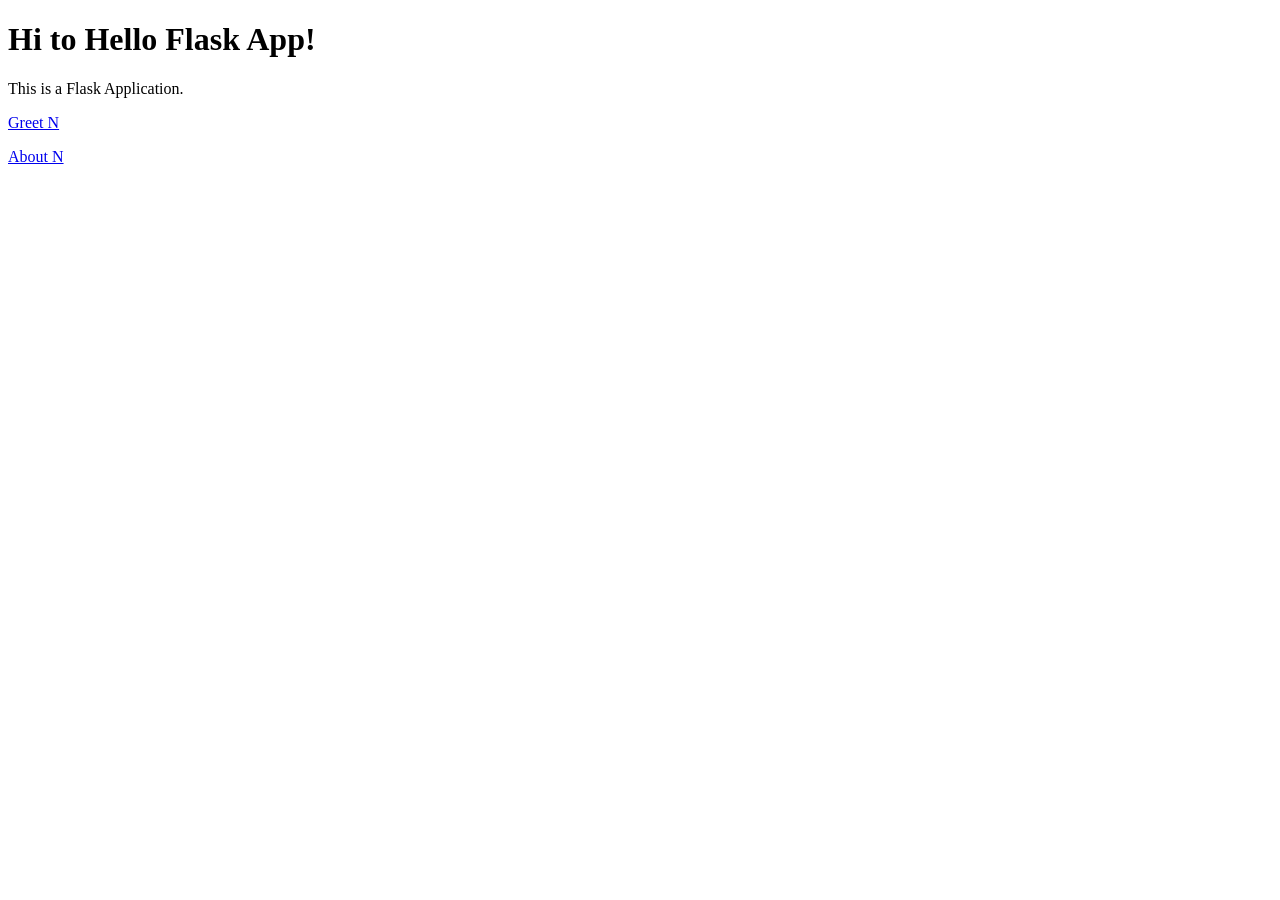
<file: index.html>
<!DOCTYPE html>
<html>
    <head>
        <title>Hello Flask App</title>

    </head>
    <body>
        <h1>Hi to Hello Flask App!</h1>
        <p>This is a Flask Application.</p>
        <a href="/greet/N">Greet N</a>
        <p></p>
        <a href="/about/N">About N</a>
        
    </body>
    </html>
</file>
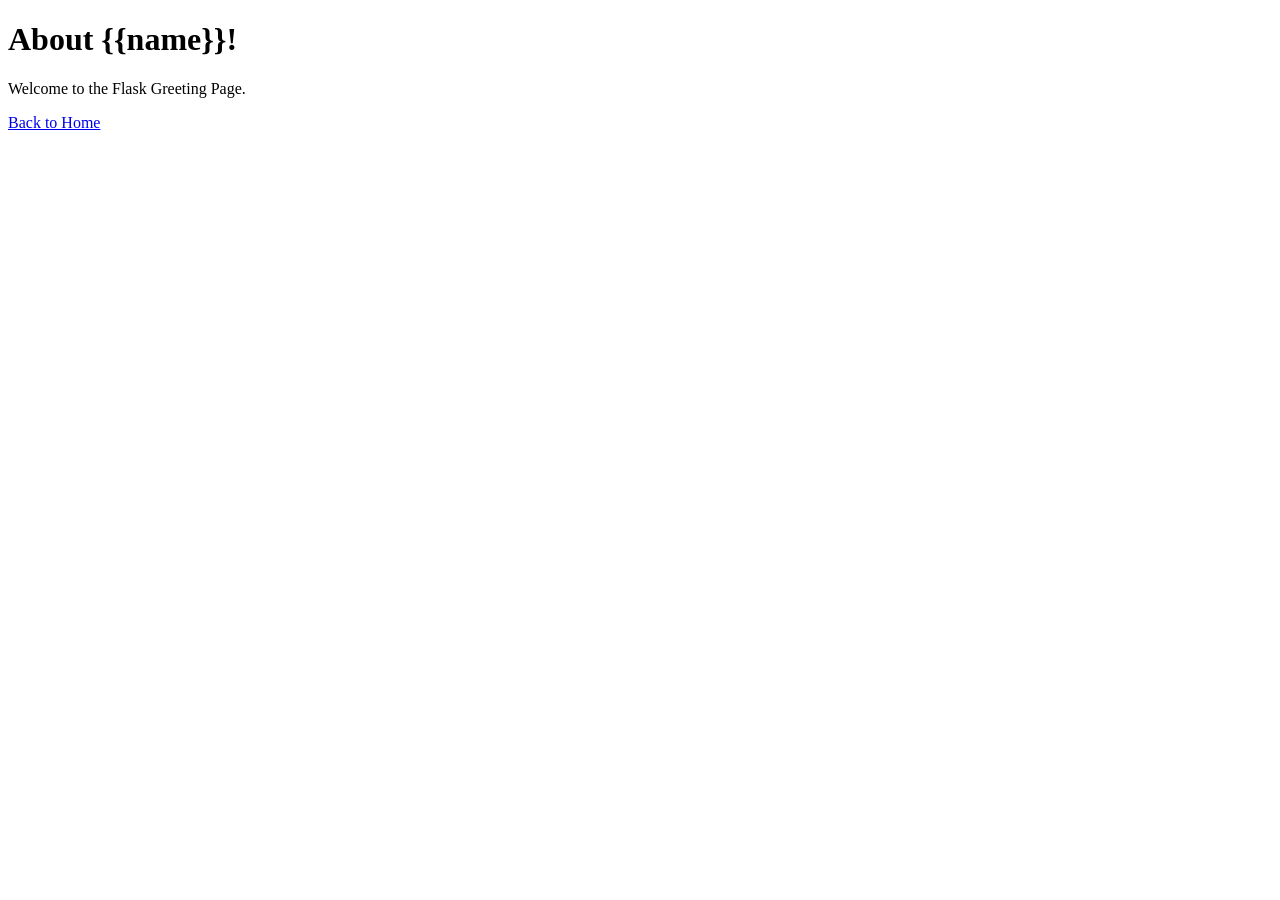
<file: greet.html>
<!DOCTYPE html>
<html>
    <head>
        <title>Greeting Page</title>

    </head>
    <body>
        <h1>About {{name}}!</h1>
        <p>Welcome to the Flask Greeting Page.</p>
        <a href="/">Back to Home</a>
    </body>
    </html>
</file>
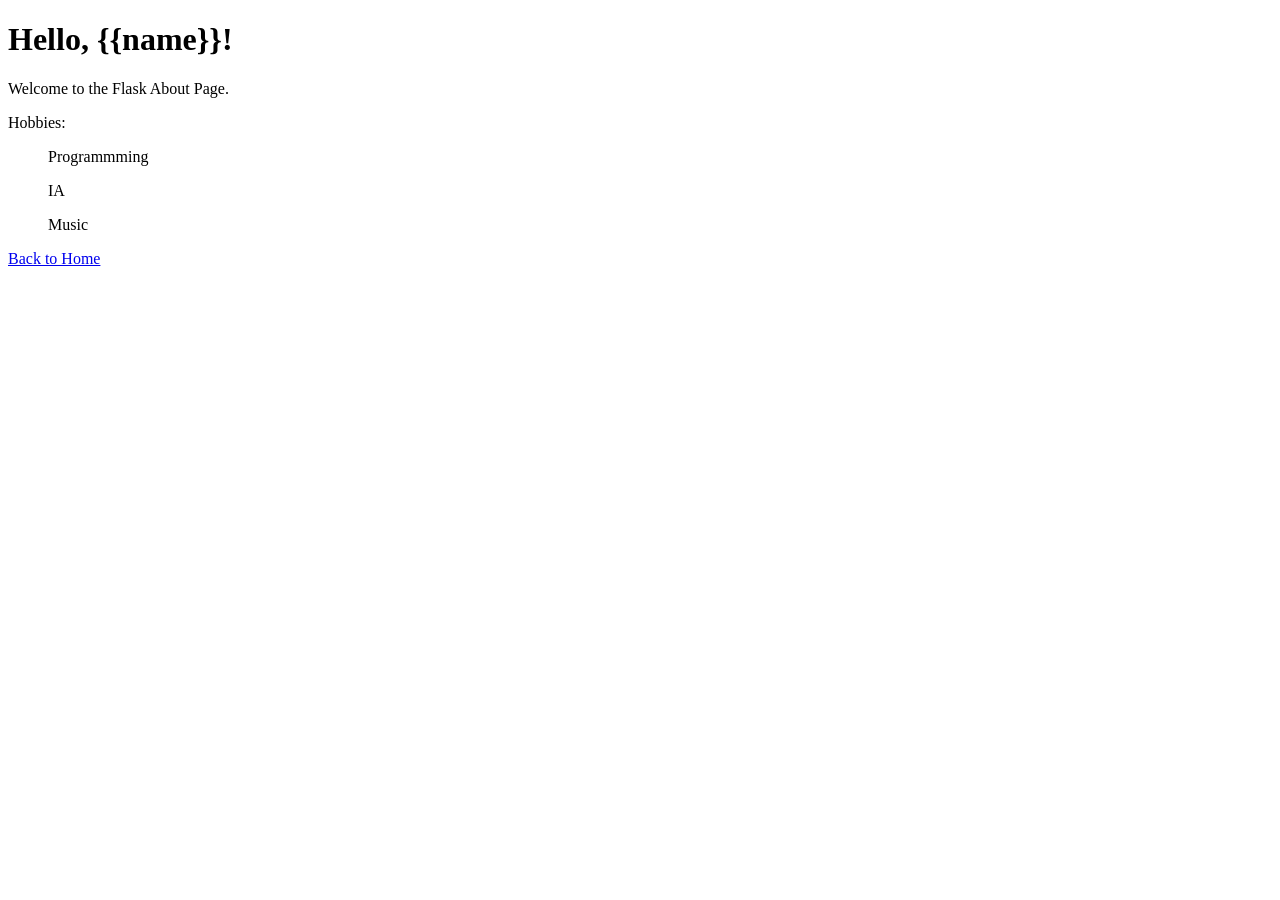
<file: templates/about.html>
<!DOCTYPE html>
<html>
    <head>
        <title>About Page</title>

    </head>
    <body>
        <h1>Hello, {{name}}!</h1>
        <p>Welcome to the Flask About Page.</p>
        <p>Hobbies:</p>
        <ul>Programmming</ul>
        <ul>IA</ul>
		<ul>Music</ul>
		<a href="/">Back to Home</a>
    </body>
    </html>
</file>
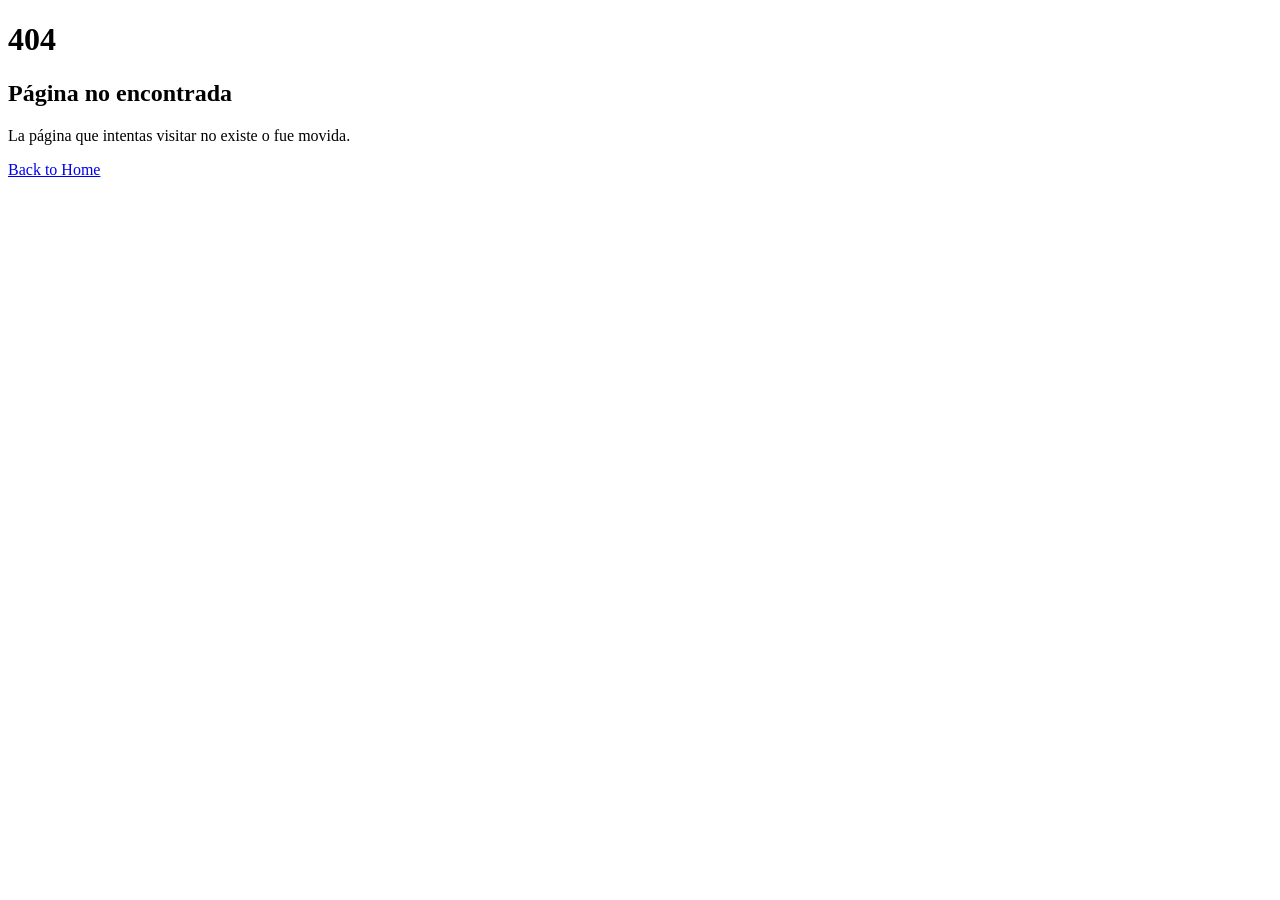
<file: templates/error404.html>
<!DOCTYPE html>
<html>
    <head>
        <title>Error 404</title>

    </head>
    <body>

    <div class="container">
        <h1>404</h1>
        <h2>Página no encontrada</h2>
        <p>La página que intentas visitar no existe o fue movida.</p>

        <a href="/">Back to Home</a>
    </div>

</body>
    </html>
</file>
